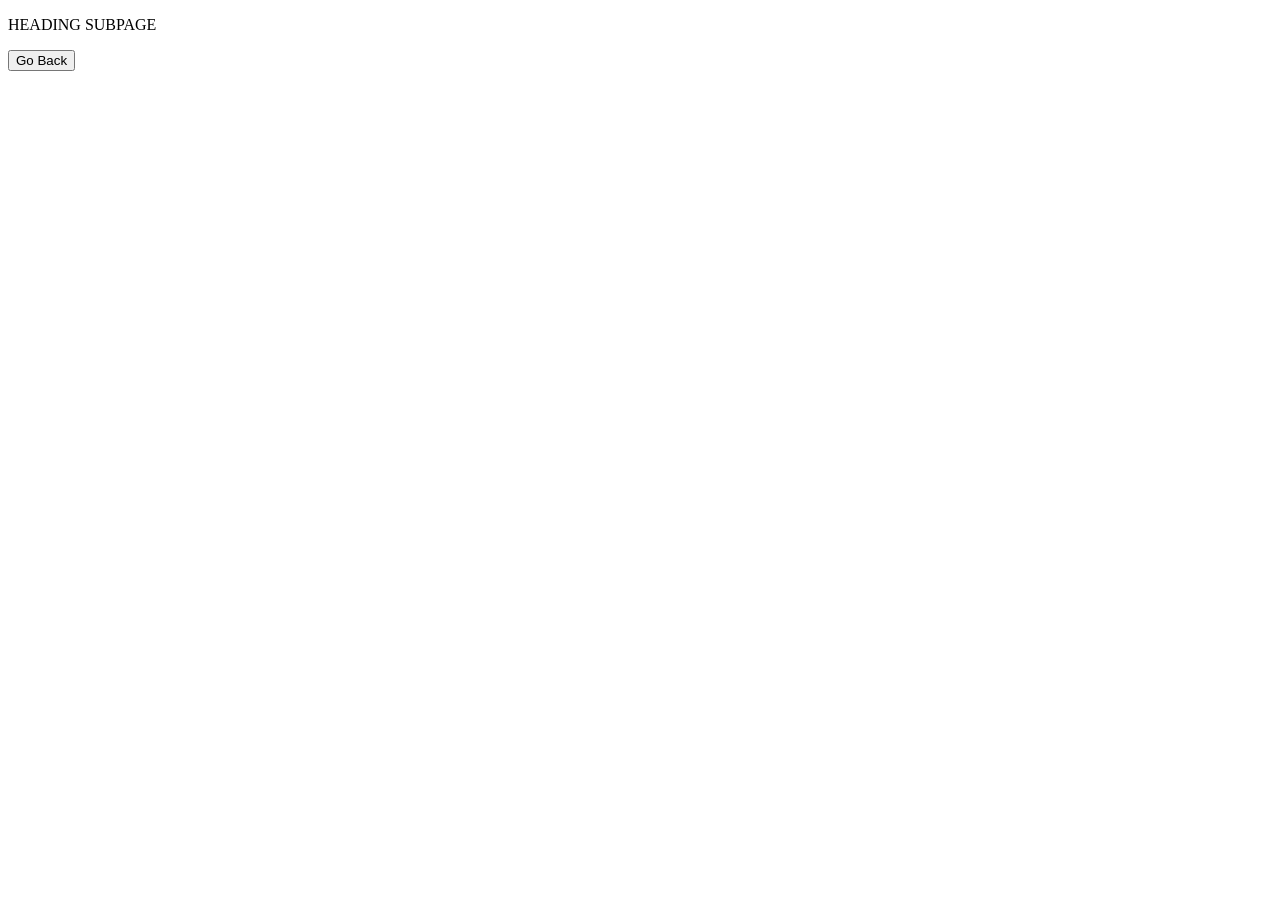
<file: subsite.html>
<!DOCTYPE html>
<html>
<head>
    <title>Document</title>
</head>
<body>
    <p>HEADING SUBPAGE</p>
    <button id="subbutton" onclick="subup()">Go Back</button>

</body>
<script src="../script.js"></script>
</html>
</file>
